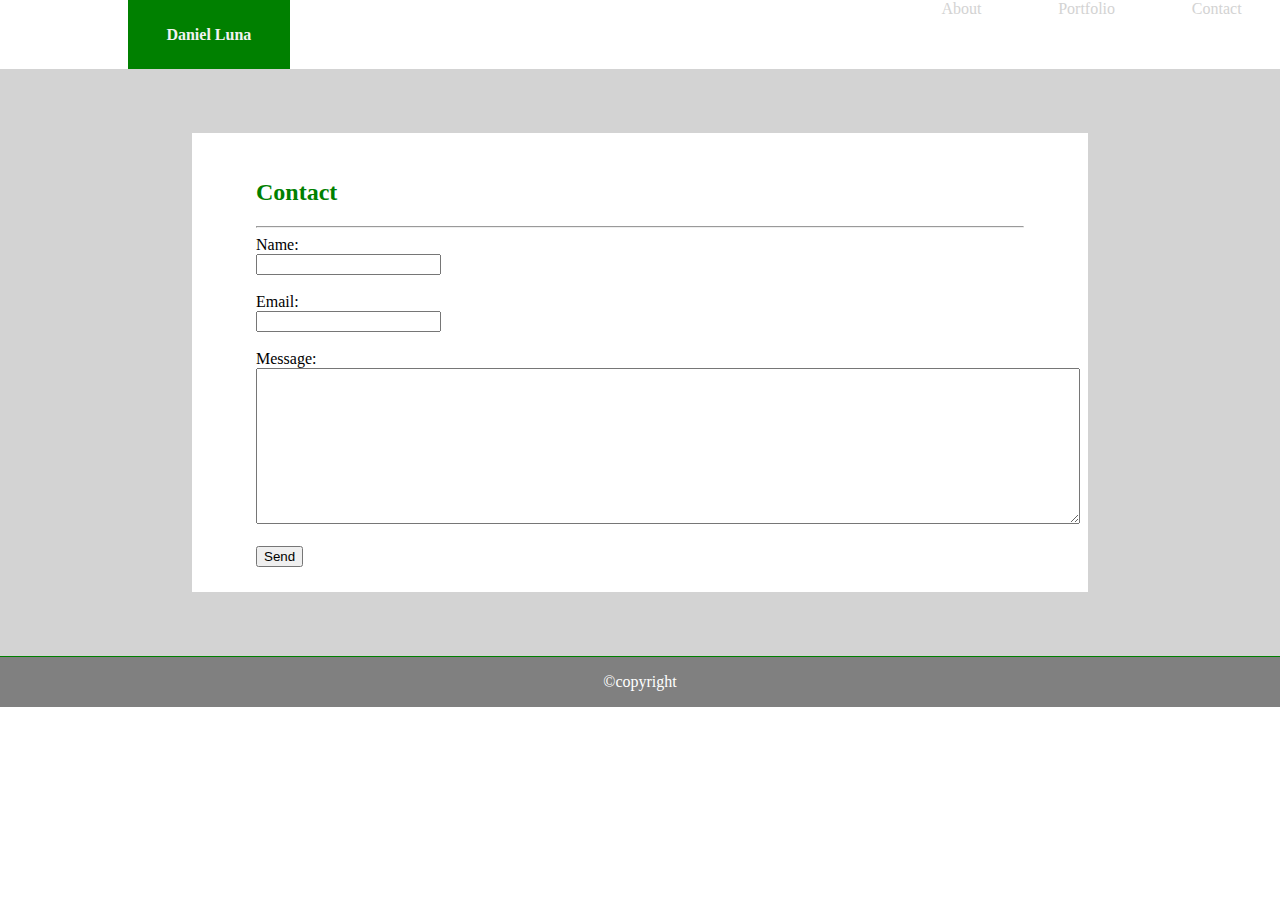
<file: contact.html>
<!DOCTYPE html>
<html lang="en">

    <head>
        <meta name="viewport" content="width=device-width, initial-scale=1.0">
        <link rel="stylesheet" type="text/css" href="assets/css/style.css">
        <title>Contact</title>
    </head>

    <body>
        
        <div id="navbar">
            <h1>Daniel Luna</h1>
            <a href="#">Contact</a>
            <a href="Portfolio.html">Portfolio</a>
            <a href="index.html">About</a>
        </div>

        <div id="wraper">
            <div id="content">
                <h2>Contact</h2>
                <hr>
                <form action="mailto:123.daniel.luna@gmail.com" method="POST" enctype="text/plain">
                    Name:<br>
                        <input type="text" name="name"><br><br>
                    Email: <br>
                        <input type="text" name="Email"><br><br>
                    Message: <br>
                    <textarea name="Message" cols="100" rows="10"></textarea>
                    <br><br>
                    <input type="submit" value="Send">                    
                </form>
            </div>
        </div>

        <div id="footer">
            <p>©copyright</p>
        </div>
        
    </body>

</html>
</file>
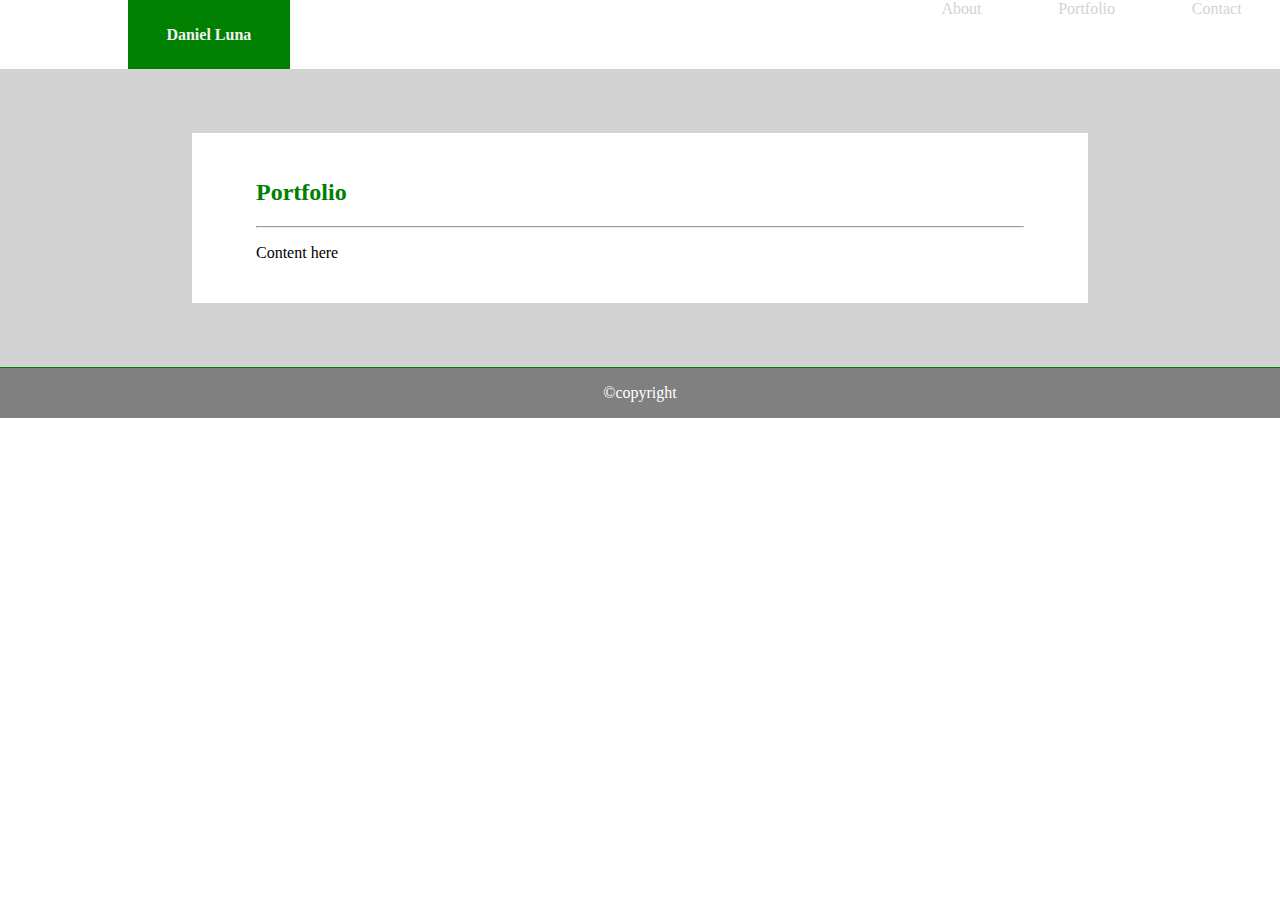
<file: portfolio.html>
<!DOCTYPE html>
<html lang="en">

<head>
    <meta name="viewport" content="width=device-width, initial-scale=1.0">
    <link rel="stylesheet" type="text/css" href="assets/css/style.css">
    <title>Portfolio</title>
</head>

<body>

    <div id="navbar">
        <h1>Daniel Luna</h1>
        <a href="contact.html">Contact</a>
        <a href="#">Portfolio</a>
        <a href="index.html">About</a>
    </div>

    <div id="wraper">
        <div id="content">
            <h2>Portfolio</h2>
            <hr>
            <p>Content here</p>
        </div>
    </div>

    <div id="footer">
         <p>©copyright</p>
    </div>
    
</body>

</html>
</file>
<file: assets/css/style.css>
body    
    {
        margin: 0%;
        padding: 0%;
        height: 100%;
        width: 100%;
        background-color: white;
    }

#navbar
    {   
        padding: 0%;
        height: 10%;
        overflow:hidden;
        display:block;
        background-color:white;
    }


#navbar h1
    {
        width:fit-content;
        margin: 0% 0% 0% 10%;
        float: left;
        color: #f2f2f2;
        background-color:green;
        text-align: center;
        padding: 2% 3%;
        text-decoration: none;
        font-size: 100%;
    }

#navbar a
    {
        float: right;
        color: lightgrey;
        text-align: center;
        padding: 2%px 3%px;
        margin: 0% 3%;
        text-decoration: none;
        font-size: 100%px;
    }

#wraper
    {
        position:relative;
        padding: 5% 0%;
        margin : 0%;
        display:block;
        height: -webkit-fill-available;
        background-color: lightgrey;
    }



#content
    {
        position: relative;
        margin: 0% 15%;
        padding: 2% 5%;
        overflow:hidden;
        background-color: white;

    }
#content h2
    {
        color: green;
    }

img
    {
        margin: 15px;
        float: left;
        display: block;
        height: 200px;
        widows: 200px;
    }

#footer
    {
        height: 10%;
        position: relative;
        bottom: 0;
        border-style: solid;
        border-width: 1px 0px 0px 0px;
        border-color: green;
        background-color:grey;
        overflow:hidden;
        display:block;
    }

#footer p
    {   
        color: white; 
        text-align: center;
    }
</file>
